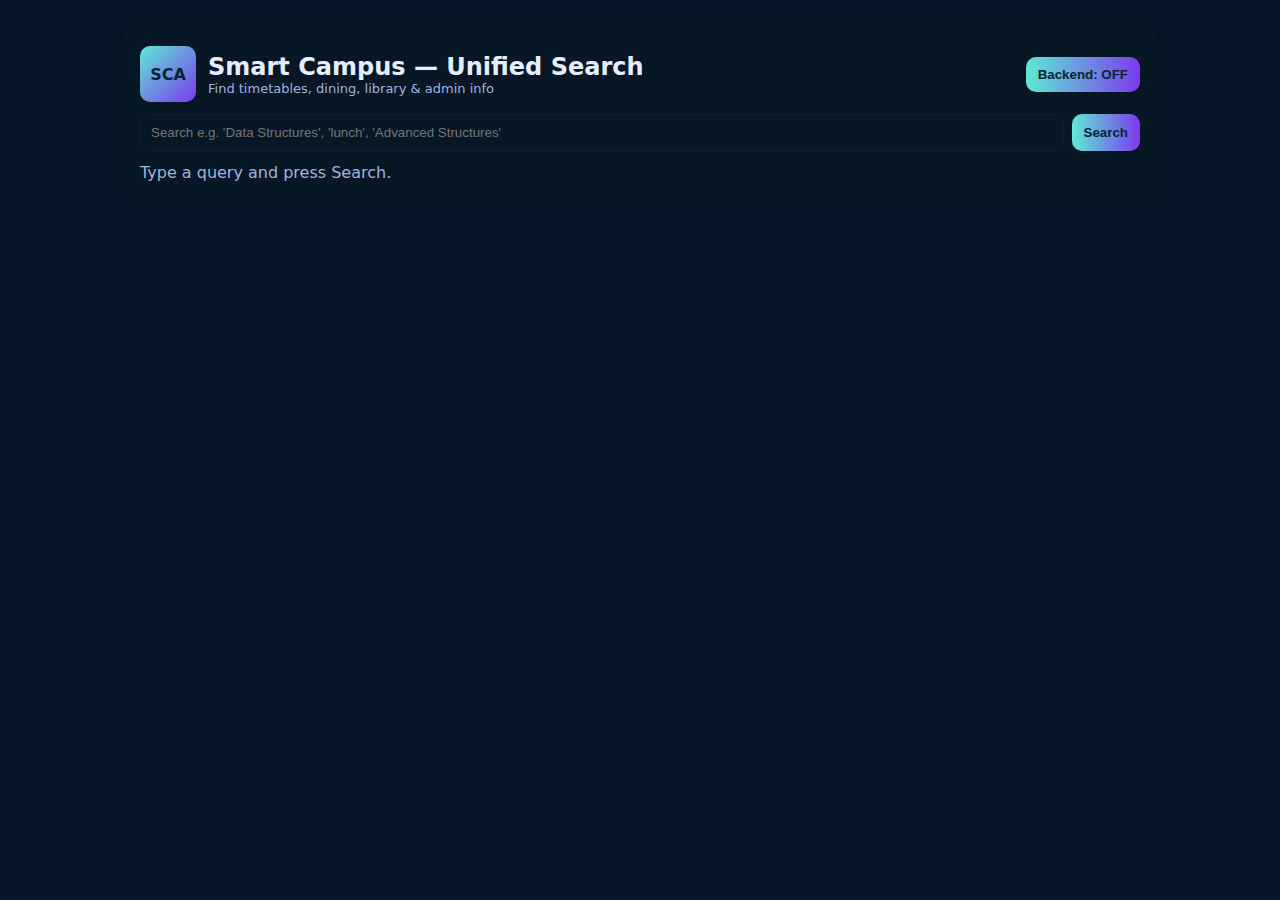
<file: search.html>
<!doctype html>
<html lang="en">
<head><meta charset="utf-8"/><meta name="viewport" content="width=device-width,initial-scale=1"/><title>Smart Campus — Powerful Search</title>
<style>body{font-family:Inter,system-ui;background:#071428;color:#e6eefc;padding:20px} .card{max-width:1000px;margin:0 auto;background:#081726;padding:18px;border-radius:12px} .logo{width:56px;height:56px;border-radius:10px;background:linear-gradient(135deg,#5eead4,#7c3aed);display:inline-flex;align-items:center;justify-content:center;color:#042634;font-weight:800} .search{display:flex;gap:8px;margin-top:12px} input{flex:1;padding:10px;border-radius:10px;border:1px solid rgba(255,255,255,0.03);background:transparent;color:inherit} button{padding:10px 12px;border-radius:10px;border:0;background:linear-gradient(90deg,#5eead4,#7c3aed);color:#042634;font-weight:700;cursor:pointer} .results{margin-top:12px} .item{padding:10px;border-radius:8px;border:1px solid rgba(255,255,255,0.03);margin-top:8px} mark{background:#fff4b1;color:#111;padding:0 3px;border-radius:3px}</style>
</head><body>
<div class="card">
  <div style="display:flex;justify-content:space-between;align-items:center"><div style="display:flex;gap:12px;align-items:center"><div class="logo">SCA</div><div><h2 style="margin:0">Smart Campus — Unified Search</h2><div style="color:#9fb4df;font-size:13px">Find timetables, dining, library & admin info</div></div></div><div><button id="toggle">Backend: OFF</button></div></div>
  <div class="search">
    <input id="q" placeholder="Search e.g. 'Data Structures', 'lunch', 'Advanced Structures'"/>
    <button id="go">Search</button>
  </div>
  <div class="results" id="results"><div style="color:#9fb4df">Type a query and press Search.</div></div>
</div>
<script>
const API = "http://127.0.0.1:8000/search";
let useBackend=false;
const demo={timetables:[{id:1,course_code:'CS301',course_name:'Data Structures',day:'Mon',start:'09:00',end:'10:00',room:'CS-201',instructor:'Dr. Rao'}],dining:[{id:1,outlet:'North Mess',menu:'Veg Thali; Dal; Rice; Paneer',date:'2025-09-12'}],library:[{id:1,title:'Advanced Structures',author:'JK Smith',copies:2,location:'Lib-2'}],facilities:[{id:1,name:'Main Library',type:'library',location:'Block A'}],admin:[{id:1,dept:'Examinations',contact:'Meera Nair',email:'meera@uni.edu'}]};
const qEl=document.getElementById('q'), res=document.getElementById('results'), toggle=document.getElementById('toggle'), go=document.getElementById('go');
toggle.onclick=()=>{useBackend=!useBackend;toggle.textContent='Backend: '+(useBackend?'ON':'OFF')};
function escapeHtml(s){return String(s).replace(/[&<>"']/g,c=>({'&':'&amp;','<':'&lt;','>':'&gt;','"':'&quot;',"'":'&#39;'}[c]));}
function highlight(text,q){if(!q) return escapeHtml(text); const parts=q.trim().split(/\s+/).filter(Boolean).map(p=>p.replace(/[.*+?^${}()|[\]\\]/g,'\\$&')); if(!parts.length) return escapeHtml(text); const re=new RegExp('('+parts.join('|')+')','ig'); return escapeHtml(text).replace(re,'<mark>$1</mark>');}
async function search(q){res.innerHTML='<div style="color:#9fb4df">Searching...</div>'; try{ if(useBackend){const r=await fetch(API,{method:'POST',headers:{'Content-Type':'application/json'},body:JSON.stringify({q})}); if(r.ok){const data=await r.json(); render(data,q); return;} } const out={timetables:[],dining:[],library:[],facilities:[],admin:[]}; Object.keys(demo).forEach(k=>demo[k].forEach(it=>{const txt=JSON.stringify(Object.values(it)).toLowerCase(); if(txt.includes(q.toLowerCase())) out[k].push(it);})); render(out,q);}catch(e){res.innerHTML='<div style="color:#ef4444">Search failed: '+escapeHtml(String(e))+'</div>'}}
function render(data,q){res.innerHTML=''; const groups=[['Timetables',data.timetables],['Dining',data.dining],['Library',data.library],['Facilities',data.facilities],['Admin',data.admin]]; let any=false; groups.forEach(([title,arr])=>{ if(!arr||!arr.length) return; any=true; const h=document.createElement('div'); h.innerHTML='<strong>'+title+'</strong>'; res.appendChild(h); arr.forEach(it=>{ const div=document.createElement('div'); div.className='item'; if(title==='Timetables'){div.innerHTML='<div>'+highlight(it.course_code+' - '+it.course_name,q)+'</div><div style="color:#9fb4df;font-size:13px">'+highlight(it.day,q)+' • '+highlight(it.start+'-'+it.end,q)+' • '+highlight(it.room,q)+'</div>';} else if(title==='Dining'){div.innerHTML='<div>'+highlight(it.outlet,q)+' — '+highlight(it.menu,q)+'</div>';} else if(title==='Library'){div.innerHTML='<div>'+highlight(it.title,q)+'</div><div style="color:#9fb4df;font-size:13px">'+highlight(it.author,q)+' • Copies: '+(it.copies||'-')+'</div>';} else {div.innerHTML=JSON.stringify(it);} res.appendChild(div); }); }); if(!any) res.innerHTML='<div style="color:#9fb4df">No results</div>';}
go.onclick=()=>{const q=qEl.value.trim(); if(!q){res.innerHTML='<div style="color:#9fb4df">Please enter a query.</div>'; return;} search(q);} ;
</script>
</body></html>
</file>
